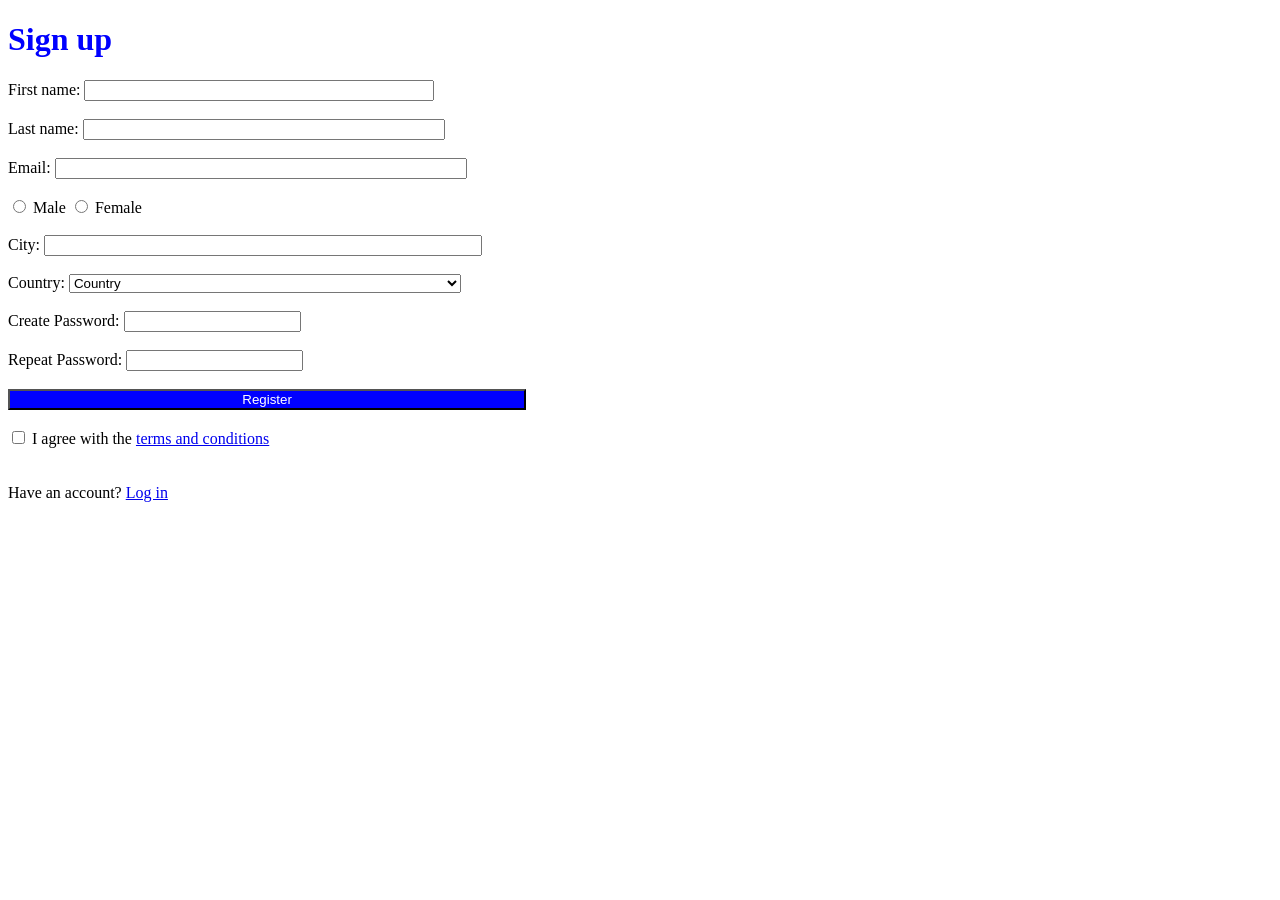
<file: index.html>
<!DOCTYPE html>
<html lang="en">
<head>
    <meta charset="UTF-8">
    <meta name="viewport" content="width=device-width, initial-scale=1.0">
    <title>Html Form</title>
</head>
<body>
    <h1 style="color: blue;">Sign up</h1>
    <form>
        <label for="First name">First name:</label> 
        <input type="text" style="width: 27%"> <br> <br>
        <label for="Last name">Last name:</label> 
        <input type="text" style="width: 28%"> <br> <br>
        <label for="Email">Email:</label>
        <input type="email" style="width: 32%"> <br> <br> 
        <input type="radio">
        <label for="male">Male</label>
        <input type="radio">
        <label for="Female">Female</label>
        <br> <br>
        <label for="City">City:</label>
        <input type="text>" style="width: 34%"> <br> <br>
        <label for="Country" >Country:</label>
        <select style="width: 31%">
            <option value="Country">Country</option>
            <option value="Australia">Australia</option>
            <option value="India">India</option>
            <option value="Japan">Japan</option>
            <option value="United States">United States</option>
            <option value="United Kingdom">United Kingdom</option>
        </select>
        <br> <br>
        <label for="Create Password">Create Password:</label>
        <input type="text"> <br> <br>
        <label for="Repeat Password">Repeat Password:</label>
        <input type="text"> <br> <br>
        <button style="background-color: blue; color: white; width: 41%;" type="Register" >Register</button>
        <br> <br>
        <input type="checkbox">
        <label for="conditions">I agree with the
            <a href="terms and conditions">terms and conditions</a>
        </label>
        <br> <br> <br>
        <label for="have an account">Have an account?
            <a href="log in">Log in</a>
        </label>
    </form>
</body>
</html>
</file>
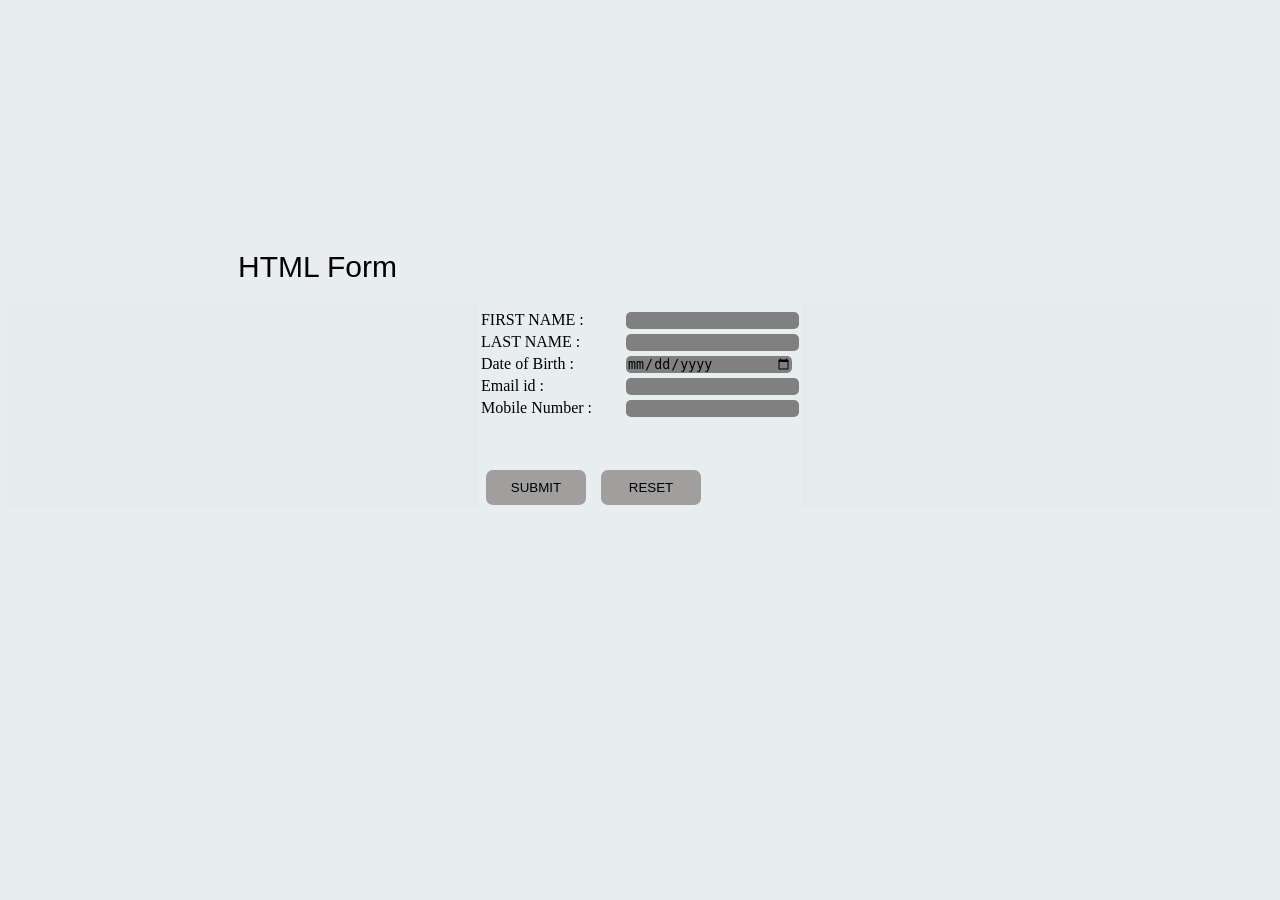
<file: task2/index.html>
<!DOCTYPE html>
<html lang="en">
<head>
    <meta charset="UTF-8">
    <meta name="viewport" content="width=device-width, initial-scale=1.0">
    <title>Document</title>
    <style>
        
        * {
            background-color: rgb(232, 238, 239);

        }

        .Reg{
            display: flex;
            justify-content: center;
            align-items: center;
            margin-top: 20px;
            background-color: rgb(228, 235, 237);
        }
        header {
            display: flex;
            justify-content: left;
            margin-left: 230px;
            margin-top: 250px;
            font-size: 30px;
            font-family: 'Franklin Gothic Medium', 'Arial Narrow', Arial, sans-serif;
        }
        

        .input{
            
            border: 1;
        }

        .btn{
            margin-top: 45px;
            margin-left: 5px;
            
            height: 35px;
            width: 100px;
            color: black;
            font-family: 'Franklin Gothic Medium', 'Arial Narrow', Arial, sans-serif;
            border-radius: 7px;
            background-color: rgb(161, 158, 158);
            border: 0;
        }
        .btn:hover{
            background-color: grey;
        }
        #datebox{
            width: 165px;
            background-color: grey;
            border-radius: 5px;
            margin-left: 30px;
            border: 0;
        }
        .box{
            background-color: grey;
            margin-left: 30px;
            border: 0;
            
            border-radius: 5px;
        }


        
        
    </style>
</head>
<body>
    <header>HTML Form</header>
    <table class="Reg">
        <tr>
            <th></th>
            <th></th>
        </tr>
        <tr>
            <td class="Coloumn1">FIRST NAME :</td>
            <td class="input"><input class="box"></td>
        </tr>
        <tr>
            <td class="Coloumn1">LAST NAME :</td>
            <td class="input"><input class="box"t></td>
        </tr>
        <tr>
            <td class="Coloumn1" >Date of Birth :</td>
            <td class="input" ><input type="date" id="datebox"></td>
        </tr>
        <tr>
            <td class="Coloumn1">Email id :</td>
            <td class="input"><input class="box"></td>
        </tr>
        <tr>
            <td class="Coloumn1">Mobile Number :</td>
            <td class="input"><input class="box"></td>
        </tr>
        <tr>
            <td class="Coloumn1"></td>
            <td class="Coloumn1"></td>
        </tr>
        <tr>
            <td ><button class="btn">SUBMIT</button></td>
            <td ><button class="btn">RESET</button></td>
        </tr>

    </table>
    
</body>
</html>
</file>
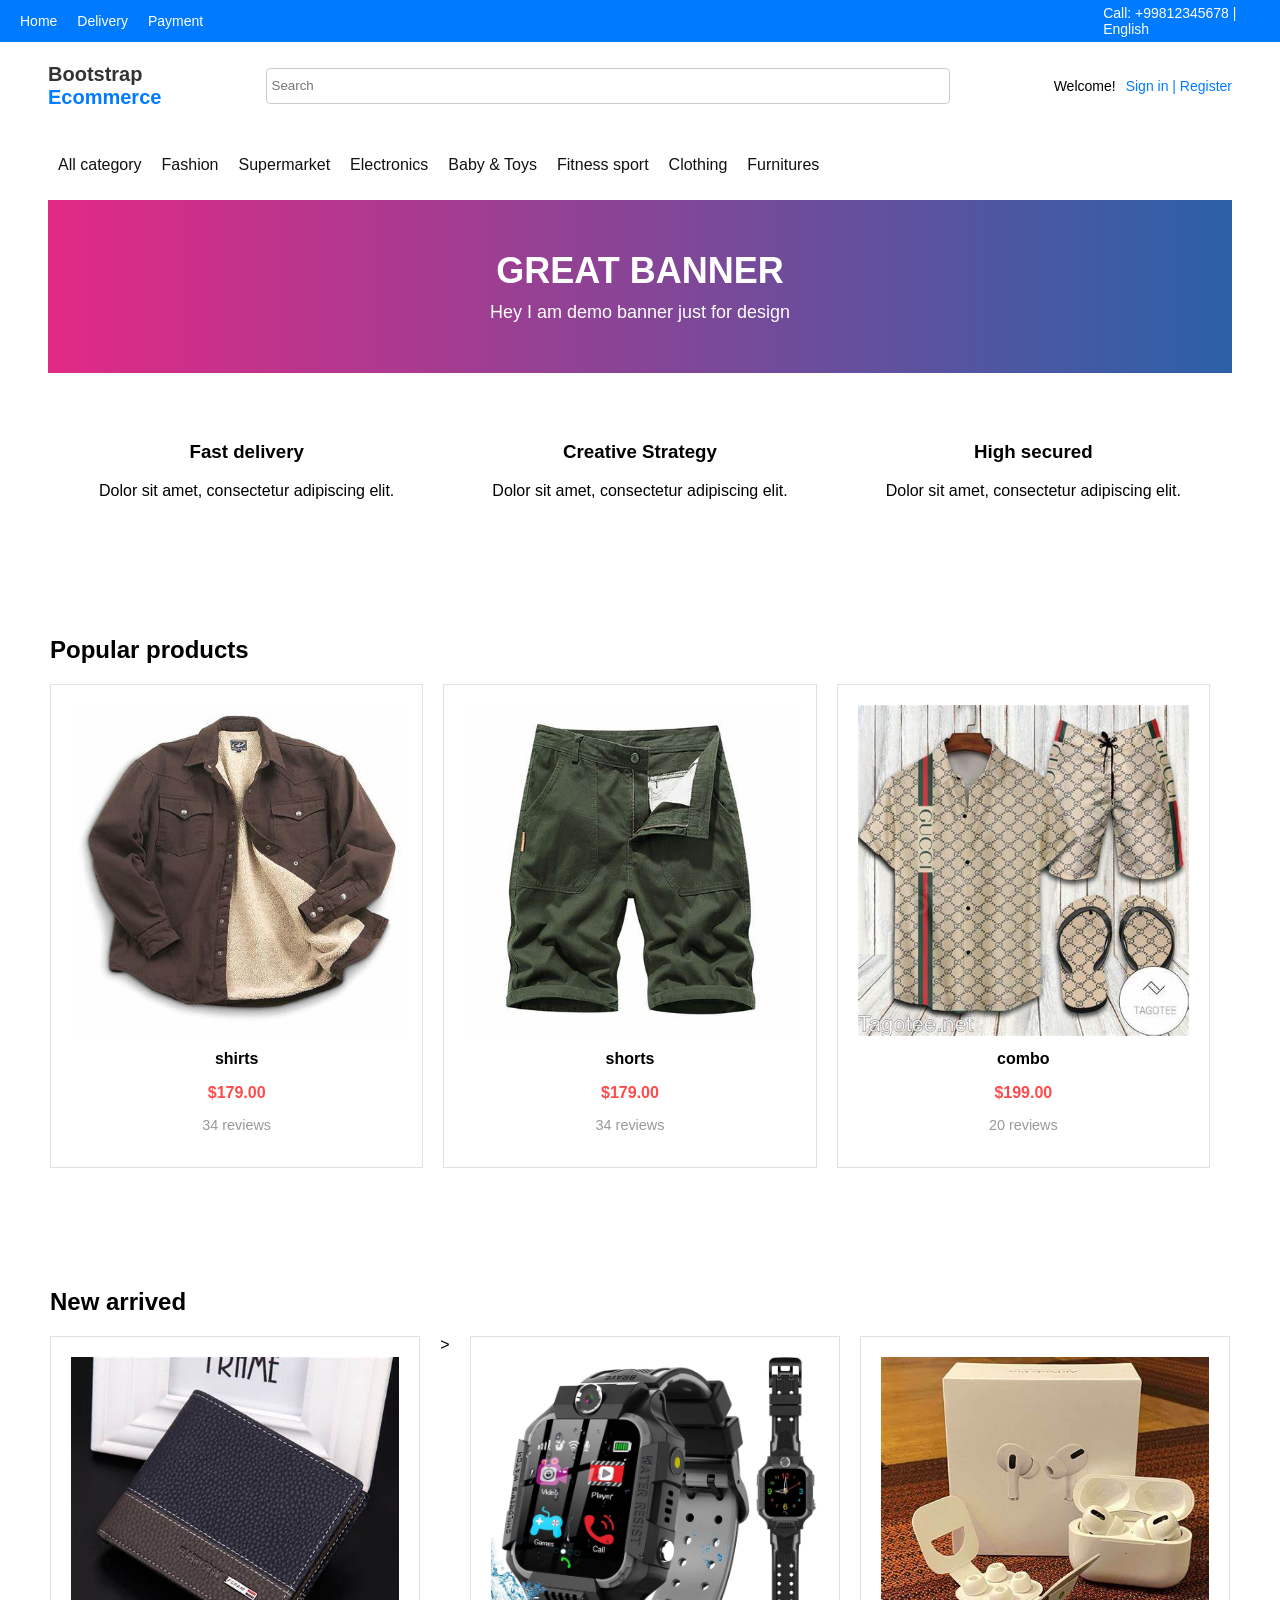
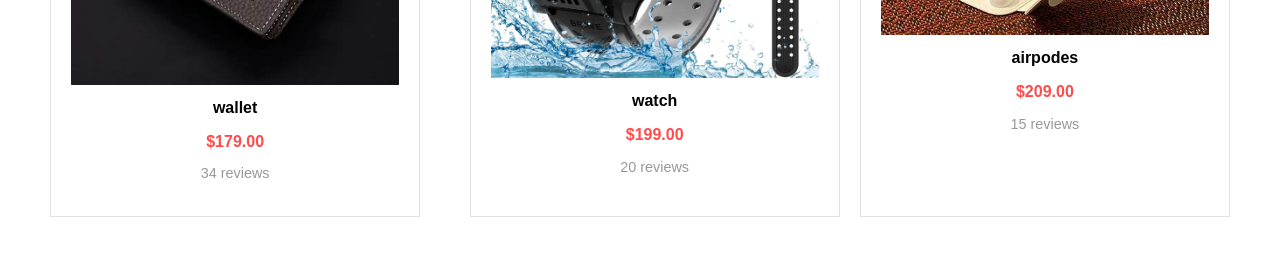
<file: task3/index.html>
<!DOCTYPE html>
<html lang="en">
<head>
    <meta charset="UTF-8">
    <meta name="viewport" content="width=device-width, initial-scale=1.0">
    <title>Bootstrap Ecommerce</title>
    <link rel="stylesheet" href="styles.css">
</head>
<body>
    <div class="top-bar">
        <ul>
            <li><a href="#">Home</a></li>
            <li><a href="#">Delivery</a></li>
            <li><a href="#">Payment</a></li>
            <li class="contact-info">Call: +99812345678 | English</li>
        </ul>
    </div>
    <header>
        <div class="navbar">
            <div class="logo">
                <li id="Bs">Bootstrap</li>
                <li id="Ec">Ecommerce</li>
            </div>
            <div class="search-bar">
                <input type="text" placeholder="Search">
            </div>
            <div class="user-options">
                <span class="welcome-text">Welcome!</span>
                <a href="#">Sign in | Register</a>
            </div>
        </div>
    </header>
    <nav class="main-nav">
        <ul>
            <li><a href="#">All category</a></li>
            <li><a href="#">Fashion</a></li>
            <li><a href="#">Supermarket</a></li>
            <li><a href="#">Electronics</a></li>
            <li><a href="#">Baby & Toys</a></li>
            <li><a href="#">Fitness sport</a></li>
            <li><a href="#">Clothing</a></li>
            <li><a href="#">Furnitures</a></li>
        </ul>
    </nav>
    <section class="banner">
        <h2>GREAT BANNER</h2>
        <p>Hey I am demo banner just for design</p>
    </section>
    <section class="features">
        <div class="feature">
            <h3>Fast delivery</h3>
            <p>Dolor sit amet, consectetur adipiscing elit.</p>
        </div>
        <div class="feature">
            <h3>Creative Strategy</h3>
            <p>Dolor sit amet, consectetur adipiscing elit.</p>
        </div>
        <div class="feature">
            <h3>High secured</h3>
            <p>Dolor sit amet, consectetur adipiscing elit.</p>
        </div>
    </section>
    <section class="products">
        <h2>Popular products</h2>
        <div class="products__grid">
            <div class="product-card">
                <img src="img/shirt.jpeg" alt="Product Image">
                <p class="product-name">shirts </p>
                <p class="product-price">$179.00</p>
                <p class="product-reviews">34 reviews</p>
            </div>
            <div class="product-card">
                <img src="img/short.jpeg" alt="Product Image">
                <p class="product-name">shorts</p>
                <p class="product-price">$179.00</p>
                <p class="product-reviews">34 reviews</p>
            </div>
            <div class="product-card">
                <img src="img/combo.jpeg" alt="Product Image">
                <p class="product-name">combo</p>
                <p class="product-price">$199.00</p>
                <p class="product-reviews">20 reviews</p>
            </div>
        </div>
    </section>
    <section class="products">
        <h2>New arrived</h2>
        <div class="products__grid">
            <div class="product-card">
                <img src="img/wallet.jpeg" alt="Product Image">
                <p class="product-name">wallet</p>
                <p class="product-price">$179.00</p>
                <p class="product-reviews">34 reviews</p>
            </div>>
            <div class="product-card">
                <img src="img/watch.jpg" alt="Product Image">
                <p class="product-name">watch</p>
                <p class="product-price">$199.00</p>
                <p class="product-reviews">20 reviews</p>
            </div>
            <div class="product-card">
                <img src="img/airpodes.jpeg" alt="Product Image">
                <p class="product-name">airpodes</p>
                <p class="product-price">$209.00</p>
                <p class="product-reviews">15 reviews</p>
            </div>
        </div>
    </section>
</body>
</html>
</file>
<file: task3/styles.css>
:root {
    --primary-color: #007bff;
    --secondary-color: #ffffff;
    --spacing-sm: 10px;
    --spacing-md: 20px;
    --spacing-lg: 50px;
}

body {
    font-family: Arial, sans-serif;
    margin: 0;
    padding: 0;
}

.top-bar {
    background-color: var(--primary-color);
    padding: 5px 20px;
}

.top-bar ul {
    list-style: none;
    margin: 0;
    padding: 0;
    display: flex;
    justify-content: left;
    align-items: center;
}

.top-bar ul li {
    margin-right: 20px;
}

.top-bar ul li a {
    color: var(--secondary-color);
    text-decoration: none;
    font-size: 14px;
}

.top-bar ul .contact-info {
    color: var(--secondary-color);
    font-size: 14px;
    margin-left: 55rem;
}


header {
    background-color: var(--secondary-color);
    padding: 1.3rem 3rem;
}

.navbar {
    display: flex;
    justify-content: space-between;
    align-items: center;
}

.logo li {
    list-style: none;
    margin: 0;
    font-size: 20px;
    font-weight: 700;
}

.logo #Bs{
    color: #333
}
.logo #Ec{
    color: var(--primary-color)
}
.search-bar {
    display: flex;
    align-items: center;
}

.search-bar input {
    padding: 5px;
    border: 1px solid #ccc;
    border-radius: 4px;
    width: 42rem;
    height: 1.5rem;
}


.user-options {
    display: flex;
    align-items: center;
}

.user-options .welcome-text {
    margin-right: 10px;
    font-size: 14px;
}

.user-options a {
    font-size: 14px;
    color: var(--primary-color);
    text-decoration: none;
}


.main-nav ul {
    list-style: none;
    margin: 0;
    padding: 1rem 3rem;
    display: flex;
    
}

.main-nav ul li {
    margin: 0;
}

.main-nav ul li a {
    color: rgb(17, 17, 17);
    text-decoration: none;
    padding: 10px;
    display: block;
    font-weight: 500;
    text-align: left;
}

.main-nav ul li a:hover {
    text-decoration: underline;
}


.banner {
    background: linear-gradient(to right, #e22985, #2b61a8);
    color: white;
    text-align: center;
    padding: 50px 20px;
    margin: 0 3rem;
}

.banner h2 {
    margin: 0;
    font-size: 36px;
}

.banner p {
    margin: 10px 0 0;
    font-size: 18px;
}
.features {
    display: flex;
    justify-content: space-around;
    padding: var(--spacing-lg);
    background-color: var(--secondary-color);
    text-align: center;
}

.feature {
    flex: 1;
    margin: 0 var(--spacing-md);
    max-width: 30%; 
}

.products {
    padding: var(--spacing-lg);
}

.products__grid {
    display: flex;
    gap: var(--spacing-md);
}

.product-card {
    background-color: var(--secondary-color);
    border: 1px solid #e1e1e1;
    padding: var(--spacing-md);
    width: calc(33.333% - var(--spacing-md)); /* Three cards per row */
    text-align: center;
    box-sizing: border-box; /* Include padding and border in the width */
}

.product-card img {
    max-width: 100%;
    height: auto;
}

.product-name {
    font-weight: bold;
    margin: var(--spacing-sm) 0;
}

.product-price {
    color: #ff4b4b;
    font-weight: bold;
    margin-bottom: var(--spacing-sm);
}

.product-reviews {
    color: #999;
    font-size: 0.9rem;
}
</file>
